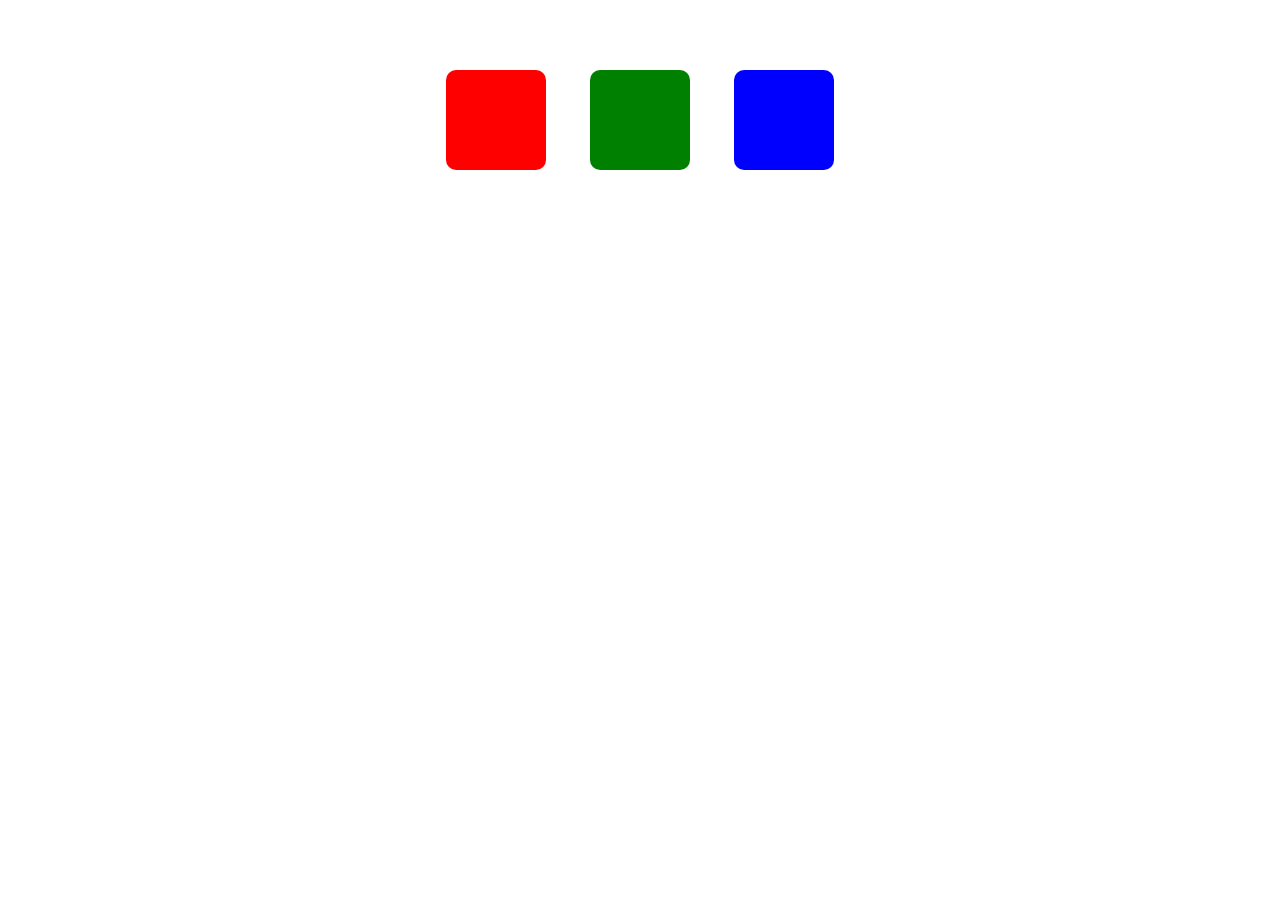
<file: animaciones.html>
<!DOCTYPE html>
<html lang="es">
<head>
  <meta charset="UTF-8">
  <meta name="viewport" content="width=device-width, initial-scale=1.0">
  <title>Animaciones Divs Simples</title>
  <link rel="stylesheet" href="animaciones-styles.css">
</head>
<body>

  <div class="caja1"></div>
  <div class="caja2"></div>
  <div class="caja3"></div>

</body>
</html>
</file>
<file: animaciones-styles.css>
* {
  box-sizing: border-box;
  margin: 0;
  padding: 0;
}

body {
  background: white;
  text-align: center;
  padding-top: 50px;          
  font-family: Arial, sans-serif;
}

div {
  width: 100px;
  height: 100px;
  display: inline-block;
  margin: 20px;
  border-radius: 10px;        /* 1opx → 10px */
}

.caja1 {
  background: red;
  animation: crecer 2s infinite alternate;
}

.caja2 {
  background: green;
  transform-style: preserve-3d;
  animation: girar3d 3s infinite linear;   /* inear → linear */
}

.caja3 {
  background: blue;
  animation: moverColor 2.5s infinite alternate;
}

@keyframes crecer {
  0%   { transform: scale(1); }
  50%  { transform: scale(1.5); }
  100% { transform: scale(1); }
}

@keyframes girar3d {
  0%   { transform: rotateY(0deg); }
  50%  { transform: rotateY(180deg); }
  100% { transform: rotateY(360deg); }
}

@keyframes moverColor {
  0%   { transform: translateY(0); background: blue; }
  50%  { transform: translateY(-30px); background: lightblue; } 
  100% { transform: translateY(0); background: blue; }
}
</file>
